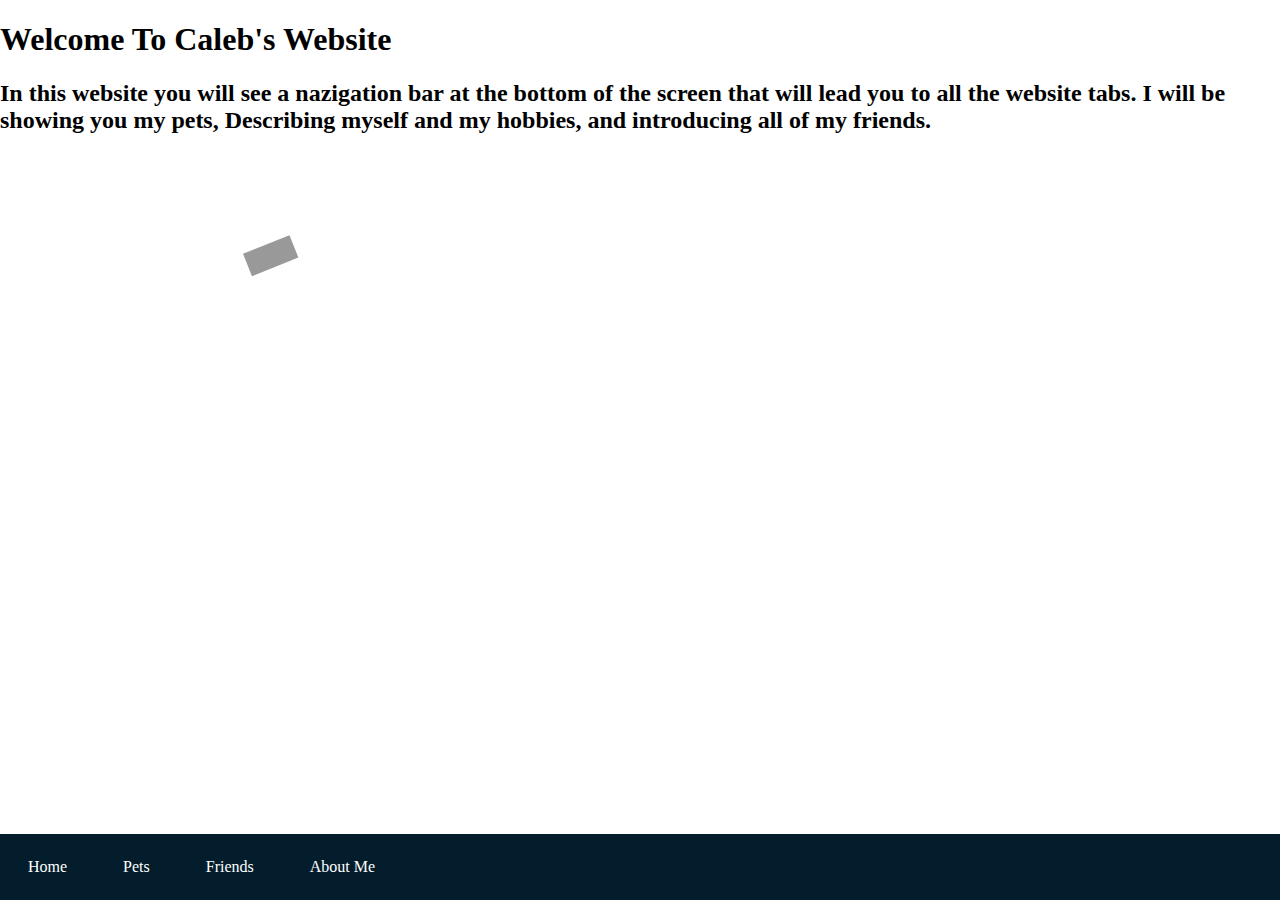
<file: index.html>
<!DOCTYPE html>
<html>
    <head>
        <title>Calebs Website</title>
       <h1>Welcome To Caleb's Website</h1>
<h2>In this website you will see a nazigation bar at the bottom of the screen that 
    will lead you to all the website tabs. I will be showing you my pets, Describing myself and my
    hobbies, and introducing all of my friends.
</h2>
         <link rel="stylesheet" type="text/css" href="style.css">
    </head>
    <body>
        <!-- partial:index.partial.html -->
<!-- Learn about this code on MDN: https://developer.mozilla.org/en-US/docs/Web/API/Canvas_API/Tutorial/Basic_animations -->

<canvas id="canvas" width="300" height="300"></canvas>
<!-- partial -->
  <script  src="./script.js"></script>
        <style id="background">
            body {
                background-image: url("https://i.pinimg.com/originals/00/43/04/0043044fd8e3c55c584ddaf0c9c134e2.gif");
            border-width: 3000px;
            
            }
        </style>

    <ul>
        <li><a href="index.html" href="#home">Home</a></li>
        <li><a href="Pets.html">Pets</a></li>
        <li><a href="friends.html">Friends</a></li>
        <li><a href="aboutme.html">About Me</a></li>
      </ul>
    </body>
</html>
</file>
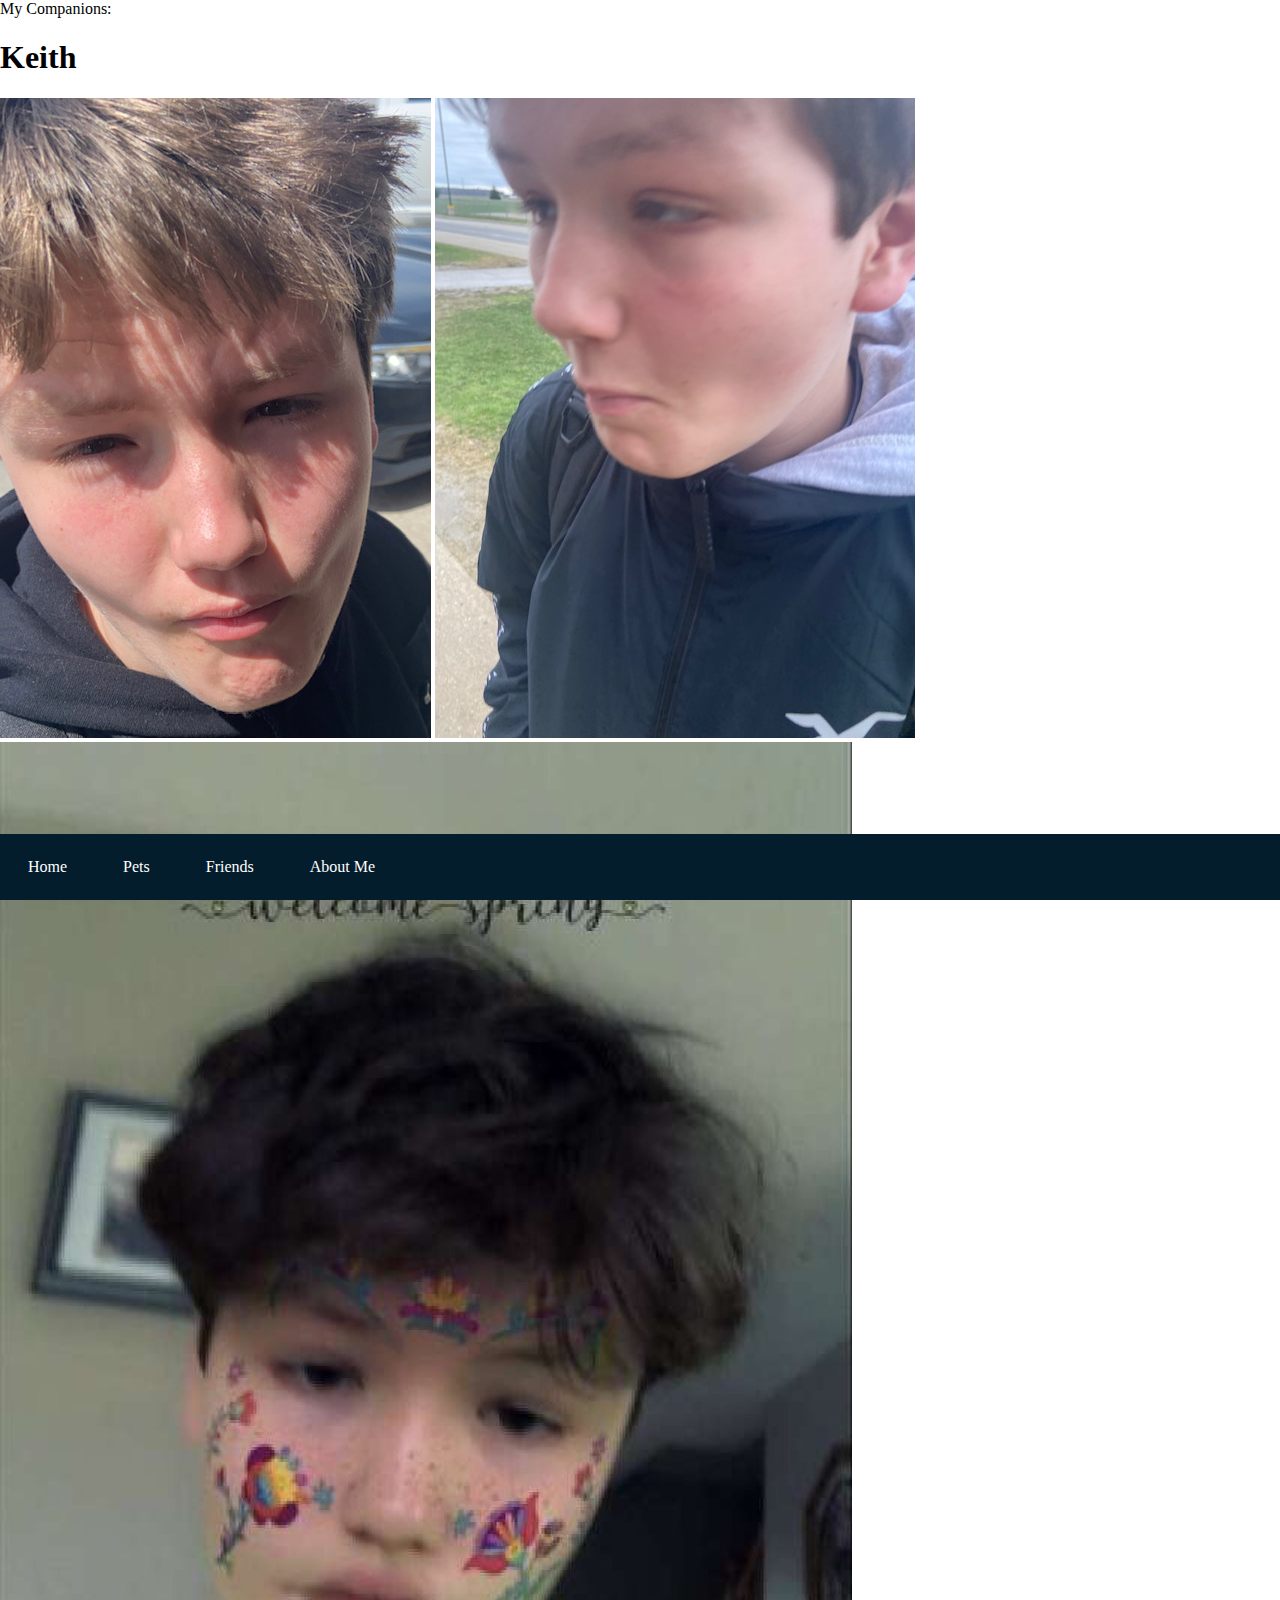
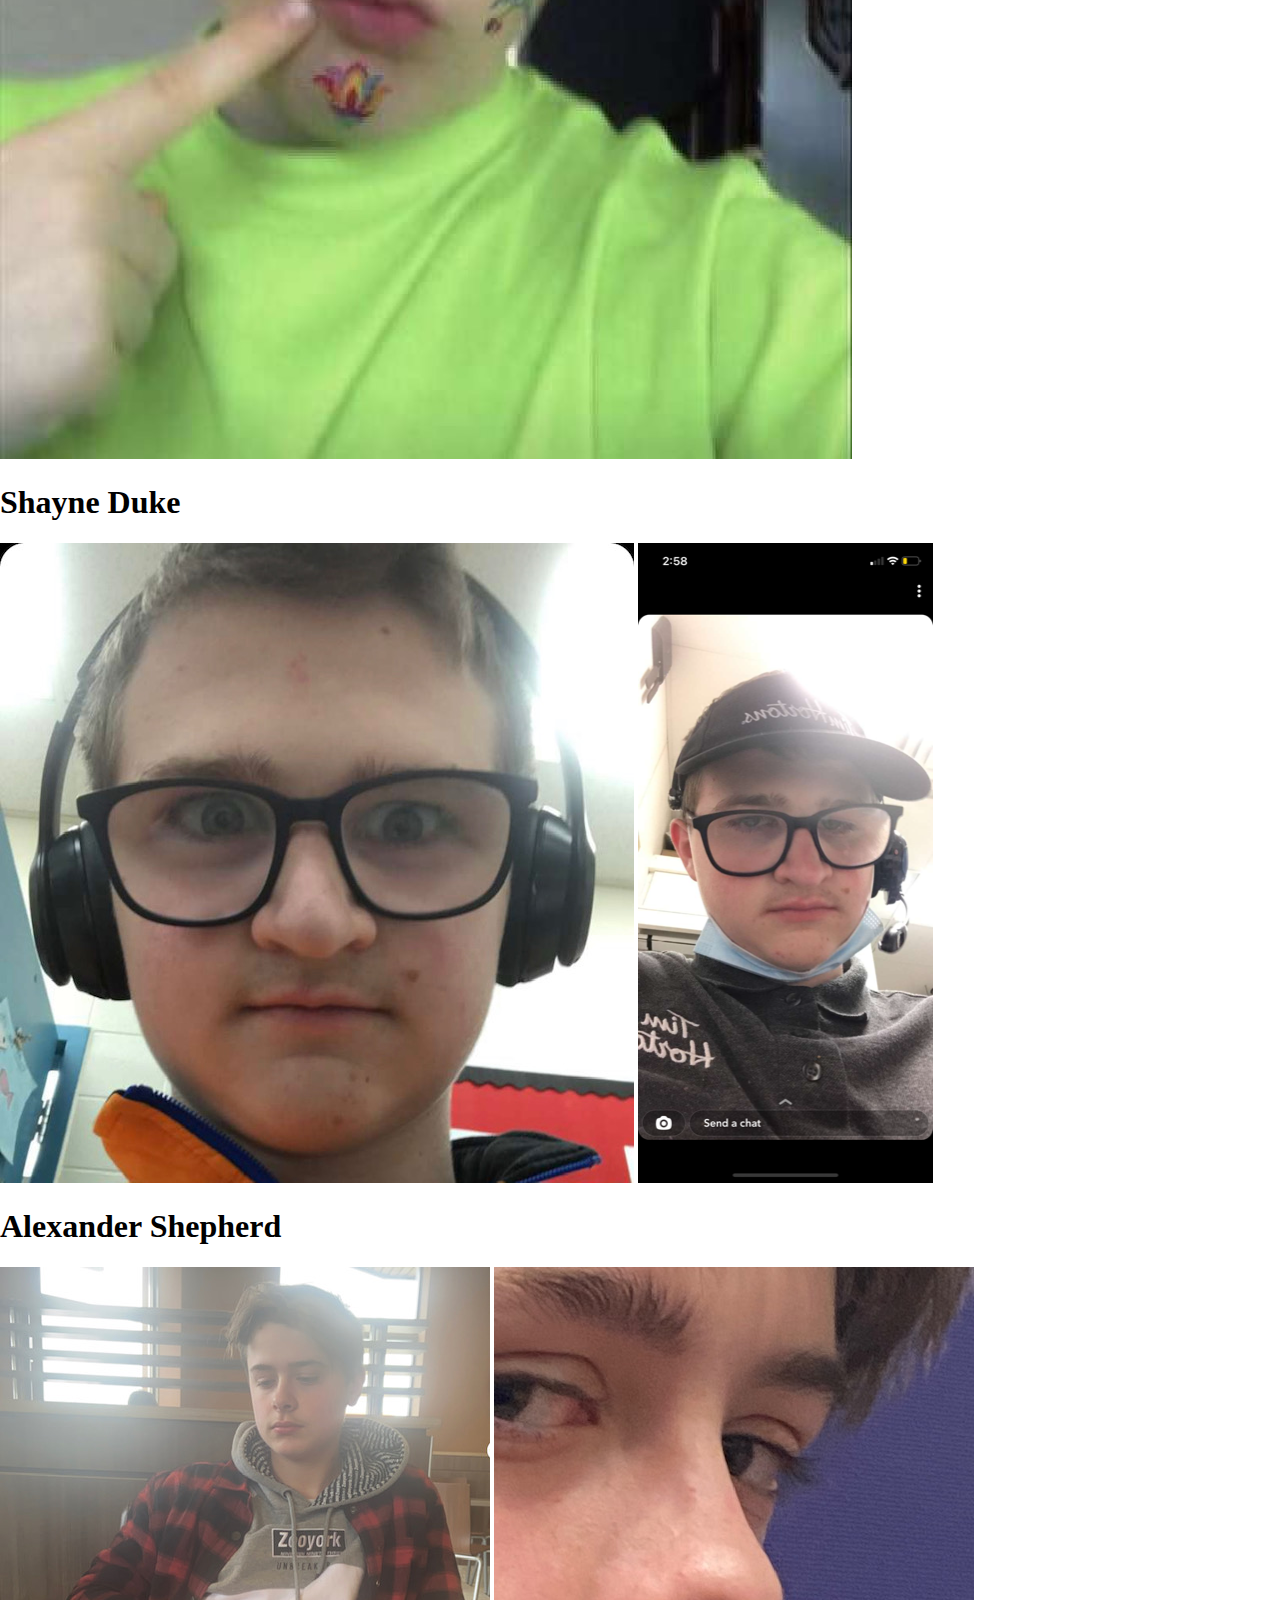
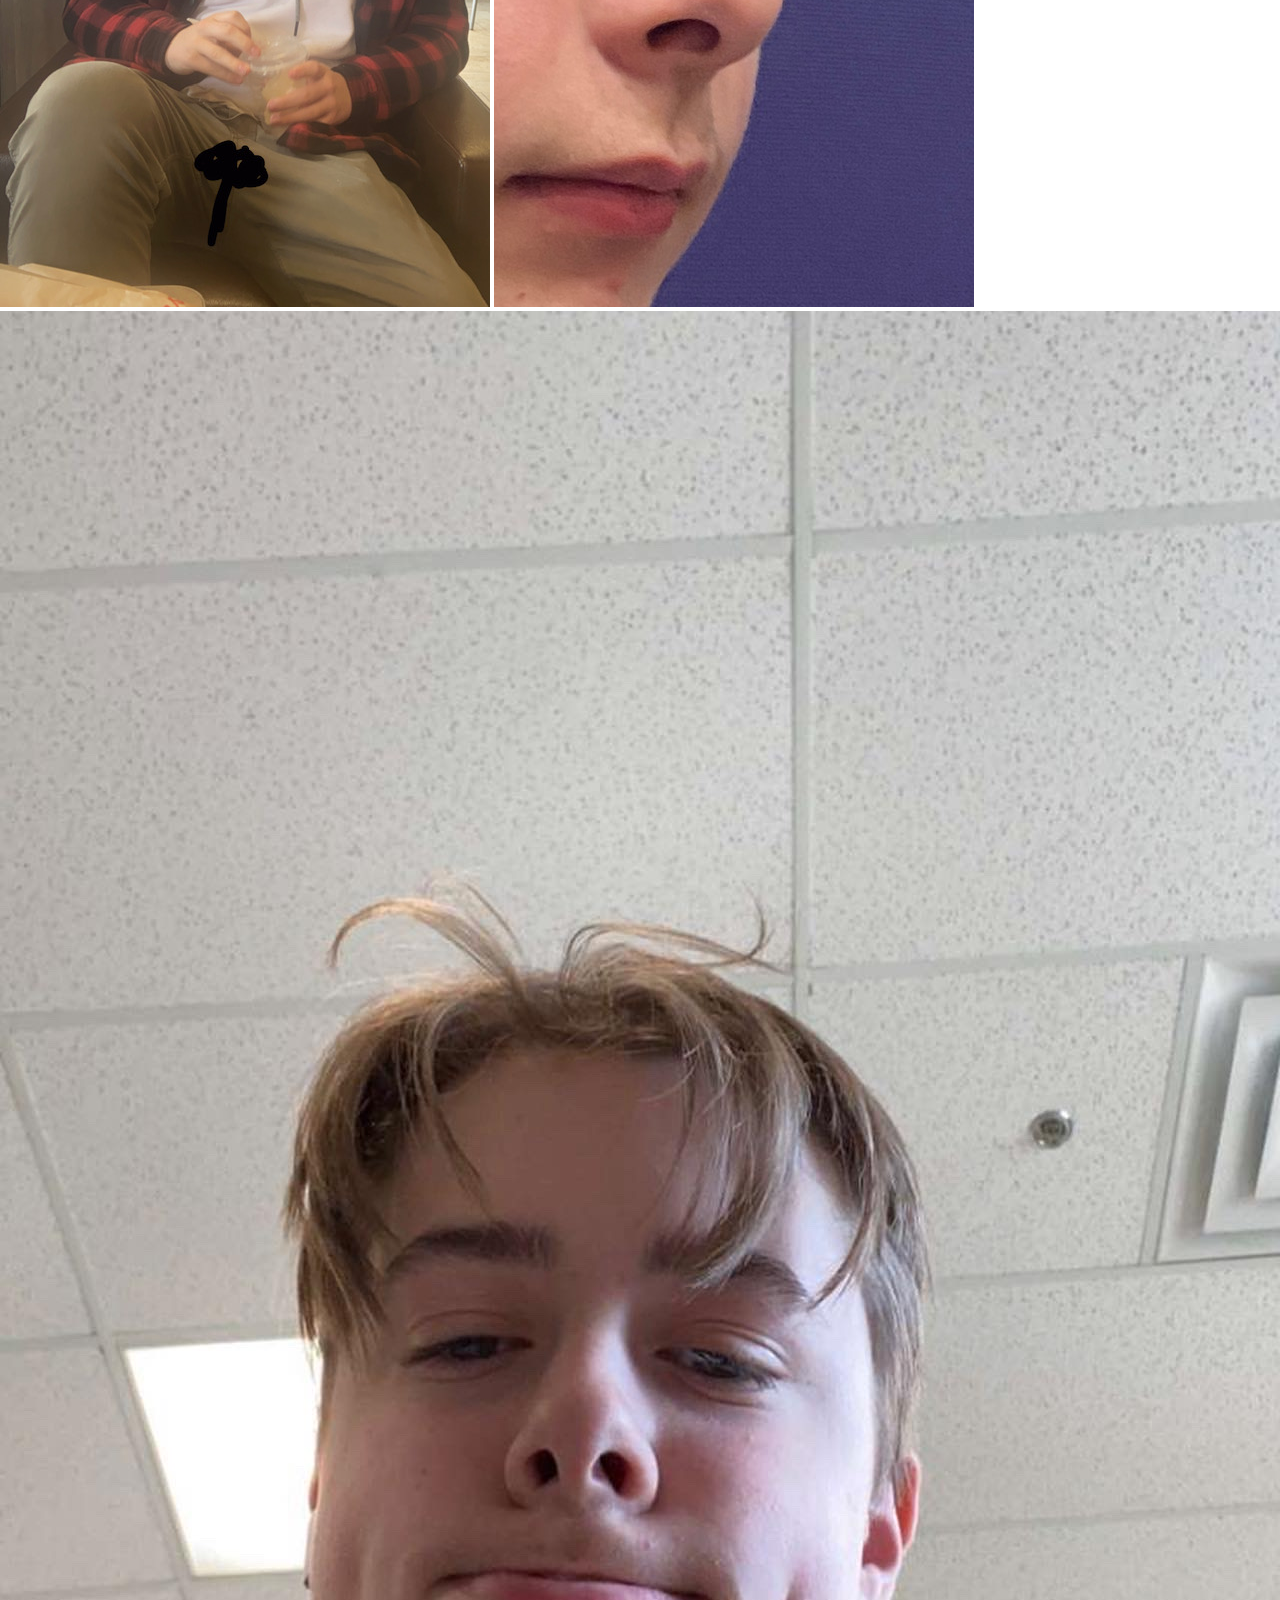
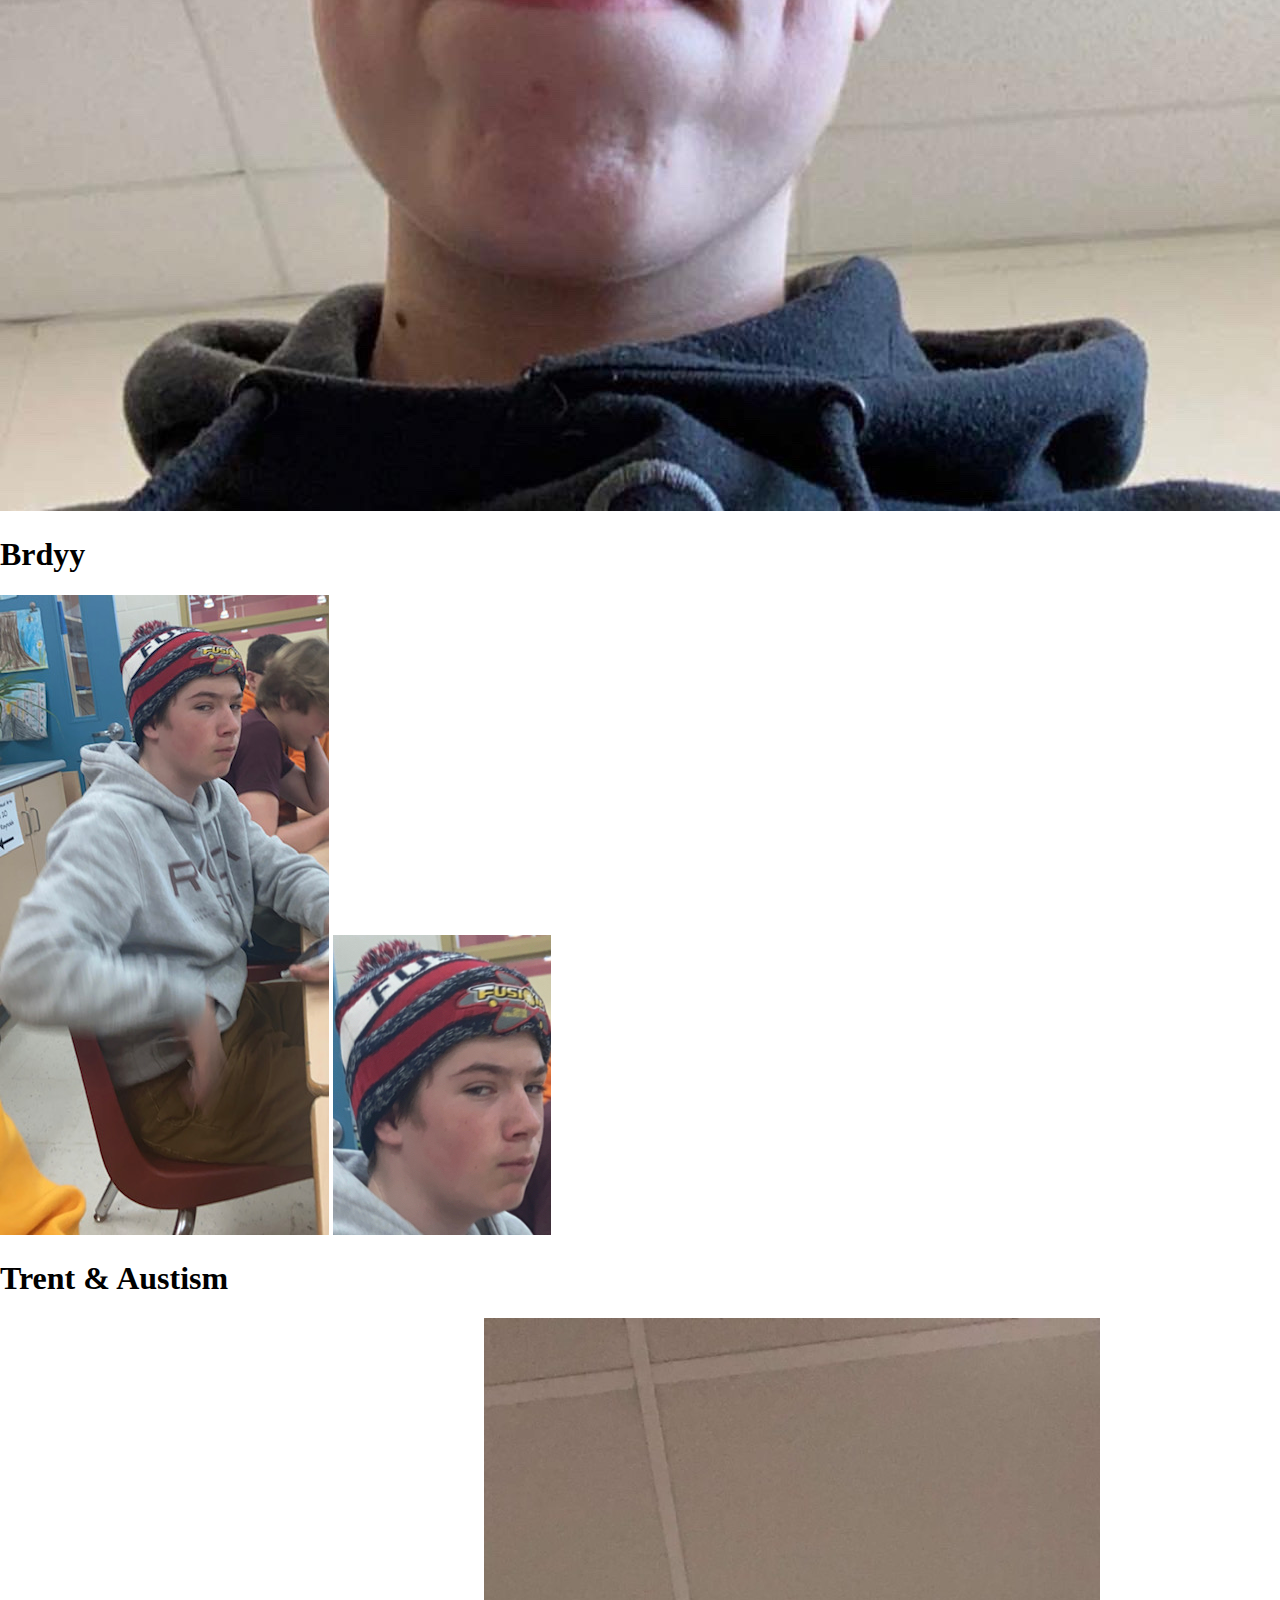
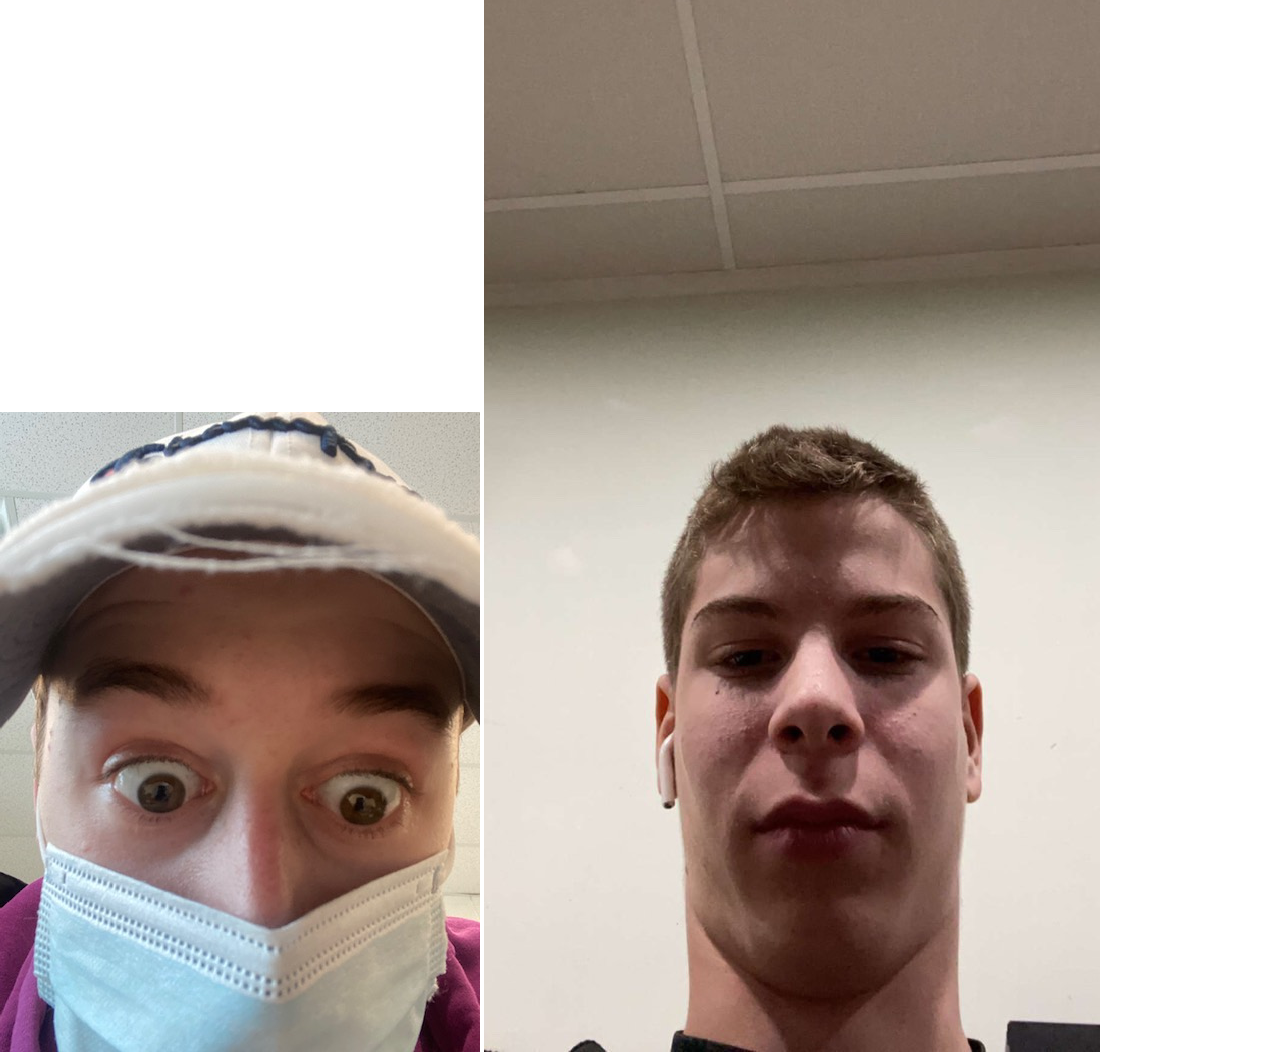
<file: friends.html>
<!DOCTYPE html>
<html>
    <head>
        <title>The Silly People</title>
   My Companions:
    </head>
<body>
    <link rel="stylesheet" type="text/css" href="style.css">
    <ul>
        <li><a href="index.html" href="#home">Home</a></li>
        <li><a href="Pets.html">Pets</a></li>
        <li><a href="friends.html">Friends</a></li>
        <li><a href="aboutme.html">About Me</a></li>
      </ul>
      <style id="background">
        body {
            background-image: url("https://i.pinimg.com/originals/00/43/04/0043044fd8e3c55c584ddaf0c9c134e2.gif");
        border-width: 3000px;
        
        }
    </style>
    </body>
    <h1>Keith</h1>
    <img src="img 12.jpg">
    <img src="img 10.jpg">
    <img src="img 4.JPG">
<br>
<h1>Shayne Duke</h1>
<img src="img 9.jpg">
<img src="img 11.PNG">
<br>
<h1>Alexander Shepherd</h1>
<img src="img 7.jpg">
<img src="img 1.jpg">
<img src="img 2.JPG">
<br>
<h1>Brdyy</h1>
<img src="img 3.jpg">
<img src="img 6.jpg">
<br>
<h1>Trent & Austism</h1>
<img src="img 5.jpg">
<img src="img 8.JPG">
</body>
    </html>
</file>
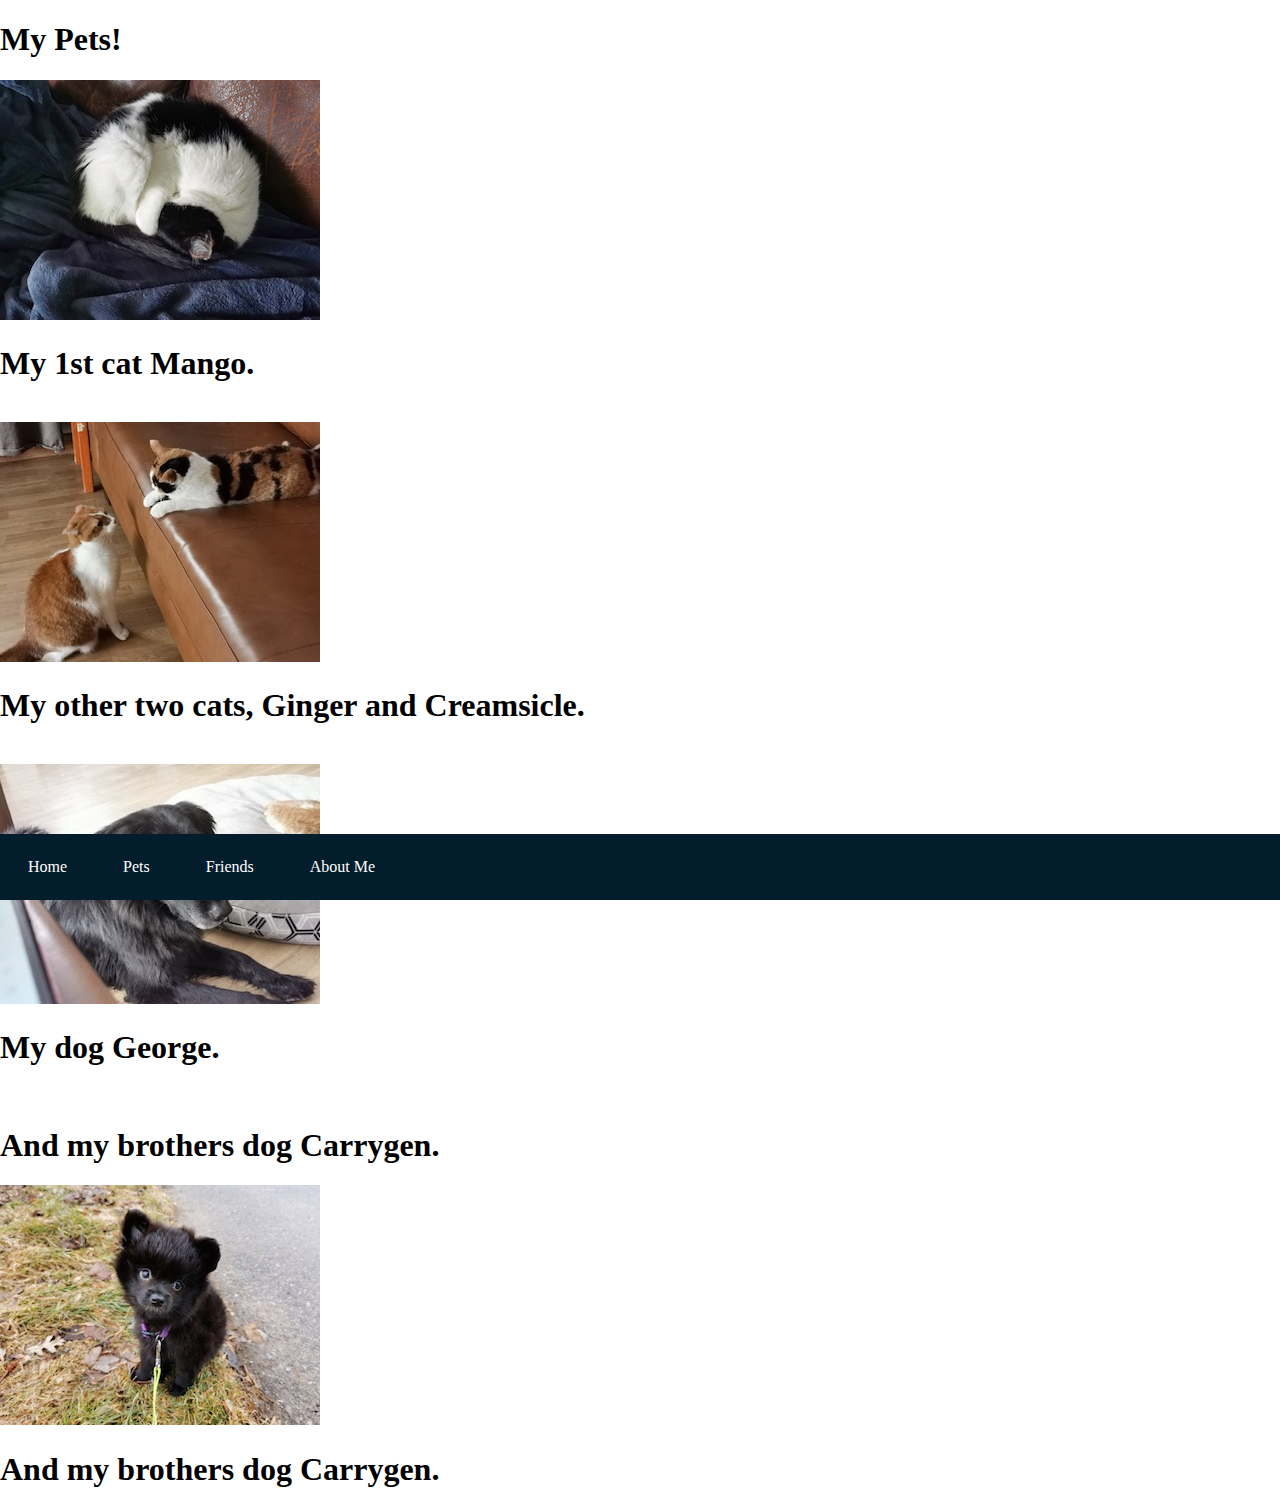
<file: Pets.html>
<!DOCTYPE html>
<head>
    <link rel="stylesheet" type="text/css" href="style.css">
    <title>Caleb's Pets</title>
    </head>

    <body>
        <h1>My Pets!</h1>
 
 <section class="animals">  
<img src="cat.JPG">
<h1>My 1st cat Mango.</h1>
<br>
<img src="cat2.JPG">
<h1>My other two cats, Ginger and Creamsicle.</h1>
<br>
<img src="cat4 (2).JPG">
<h1>My dog George.</h1>
<br>
<h1>And my brothers dog Carrygen.
</h1>
<img src="cat5.JPG">
<h1>And my brothers dog Carrygen.
</h1>
</section> 
<style id="background">
    body {
        background-image: url("https://i.pinimg.com/originals/00/43/04/0043044fd8e3c55c584ddaf0c9c134e2.gif");
    border-width: 3000px;
    
    }
</style>
<ul>
    <li><a href="index.html" href="#home">Home</a></li>
    <li><a href="Pets.html">Pets</a></li>
    <li><a href="friends.html">Friends</a></li>
    <li><a href="aboutme.html">About Me</a></li>
  </ul>
</body>
</file>
<file: style.css>
body {margin:0;}
ul {
  list-style-type: none;
  margin: 0;
  padding: 0;
  overflow: hidden;
  background-color: rgb(3, 29, 44);
  position: fixed;
  bottom: 0;
  width: 100%;
}

li {
  float: left;
}

li a {
  display: block;
  color: white;
  text-align: center;
  padding: 24px 28px;
  text-decoration: none;
}

li a:hover:not(.active) {
  background-color: #111;
}

.active {
  background-color: #000000;
}
.backround {
  filter: blur(8px);
  -webkit-filter: blur(8px);
}

.container{
  width: 100%;
  height: 100vh;
  background-image: linear-gradient(rgba(0,0,0,0.7)),rgba(0,0,0,0.7),url(IMG_9493.JPG);
  background-position: center;
  background-size: cover;
  filter: blur(8px);
  -webkit-filter: blur(8px);
}

.animals{
  position: absolute;
}
#custom-cursor {
  display: none;
  position: fixed;
  width: 20px;
  height: 20px;
  top: -10px;
  left: -10px;
  border: 2px solid black;
  border-radius: 50%;
  opacity: 1;
  background-color: #fb4d98;
  pointer-events: none;
  z-index: 99999999;
  transition: transform ease-out 0.15s, border 0.5s, opacity 0.5s, background-color 0.5s;
}

#custom-cursor.active {
  opacity: 0.5;
  background-color: #000;
  border: 2px solid #fb4d98;
}
.container:hover {
  cursor: url("data:image/svg+xml;utf8,<svg xmlns='http://www.w3.org/2000/svg' width='32' height='32' viewBox='0 0 32 32' ><path  d='M ... Z'/></svg>"),
    auto;
}
.container:hover {
  cursor: url("data:image/svg+xml;utf8,<svg xmlns='http://www.w3.org/2000/svg' width='32' height='32' viewBox='0 0 32 32' ><path  d='M 3 5 L 3 23 C 3 25.210938 4.789063 27 7 27 L 25 27 C 27.210938 27 29 25.210938 29 23 L 29 12 L 23 12 L 23 5 Z M 5 7 L 21 7 L 21 23 C 21 23.730469 21.222656 24.410156 21.5625 25 L 7 25 C 5.808594 25 5 24.191406 5 23 Z M 7 9 L 7 14 L 19 14 L 19 9 Z M 9 11 L 17 11 L 17 12 L 9 12 Z M 23 14 L 27 14 L 27 23 C 27 24.191406 26.191406 25 25 25 C 23.808594 25 23 24.191406 23 23 Z M 7 15 L 7 17 L 12 17 L 12 15 Z M 14 15 L 14 17 L 19 17 L 19 15 Z M 7 18 L 7 20 L 12 20 L 12 18 Z M 14 18 L 14 20 L 19 20 L 19 18 Z M 7 21 L 7 23 L 12 23 L 12 21 Z M 14 21 L 14 23 L 19 23 L 19 21 Z'/></svg>"),
    auto;
}
cursor-wrapper {pointer-events: none;}
</file>
